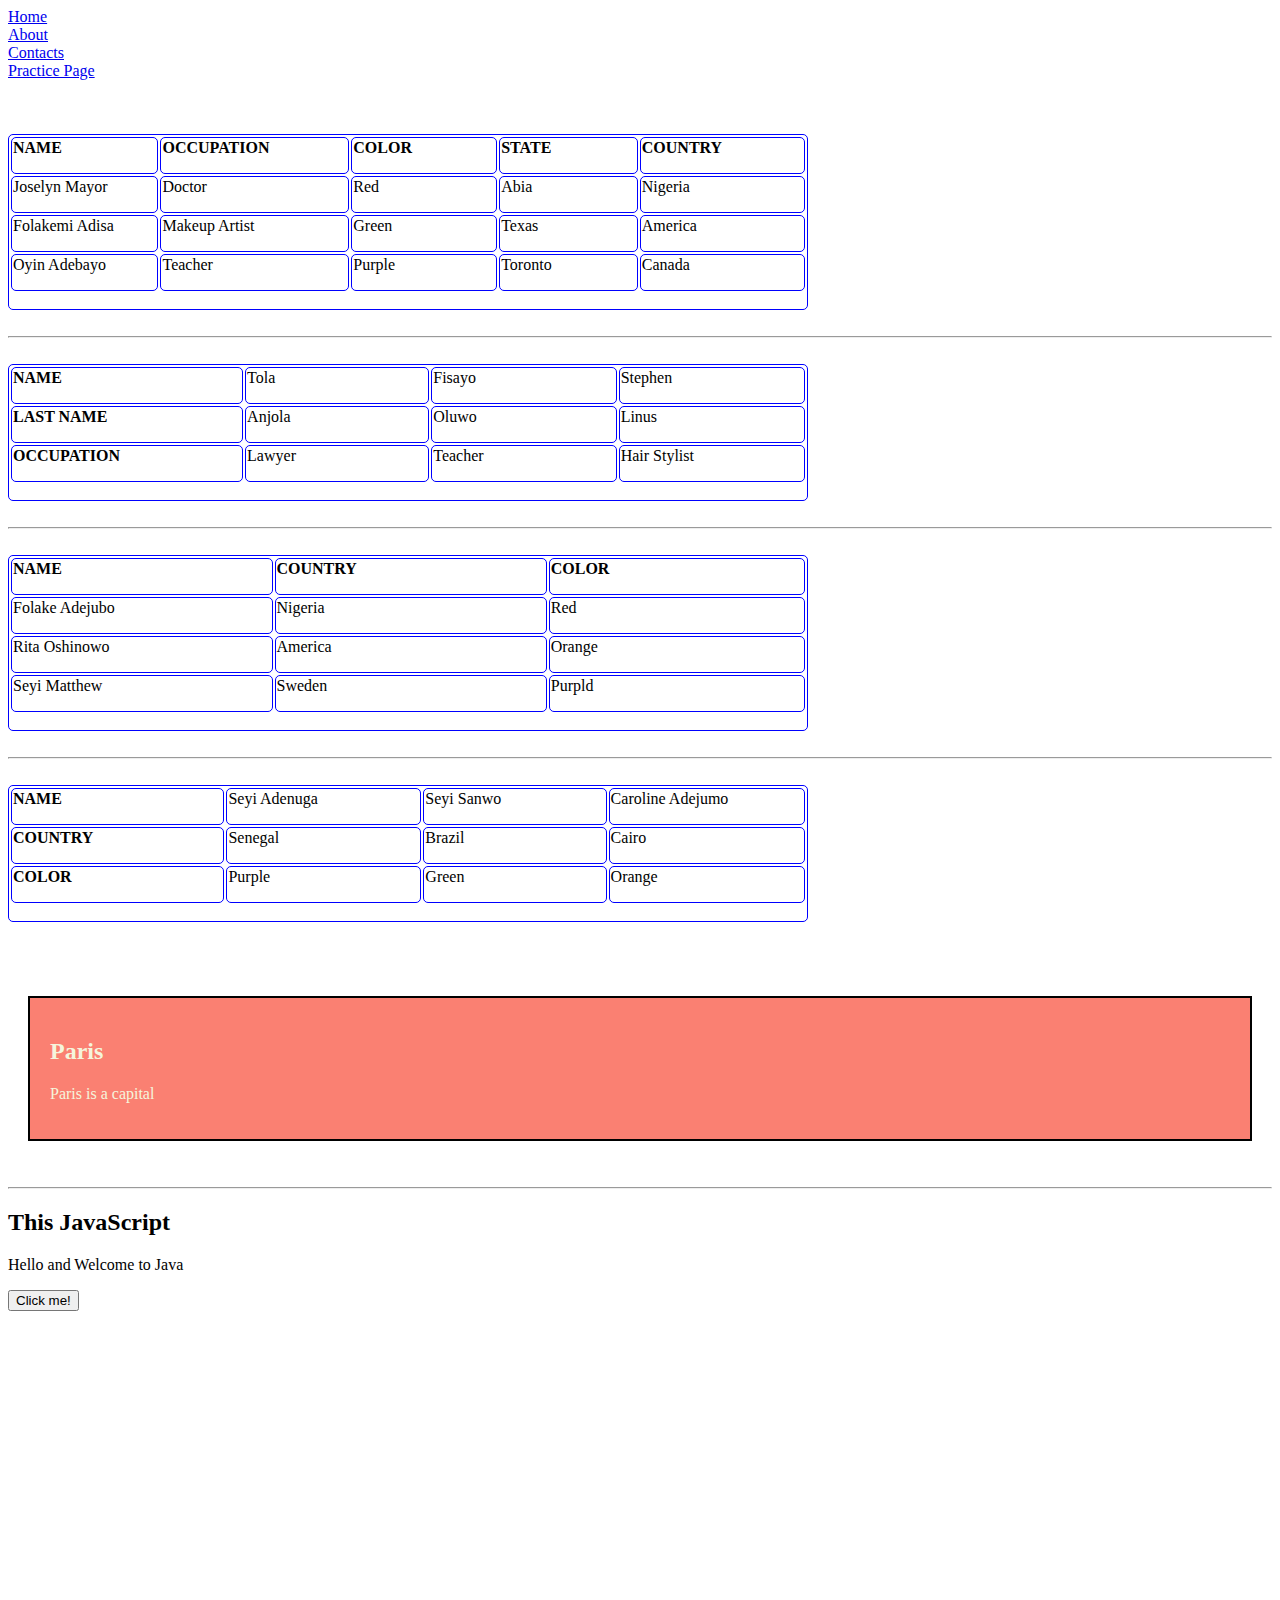
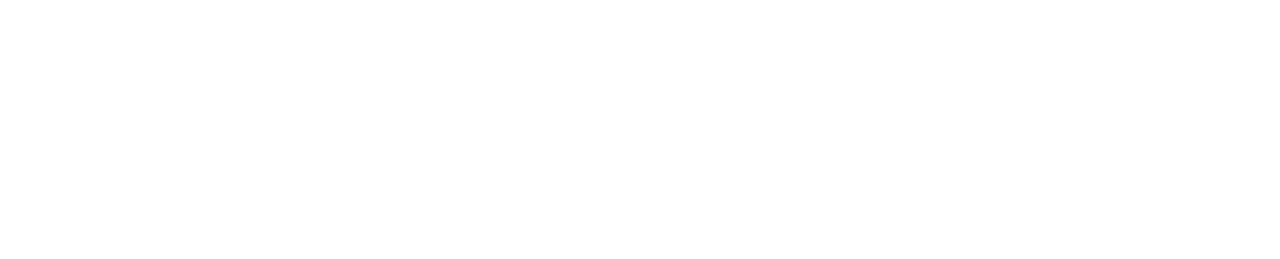
<file: Index.html>
<!DOCTYPE html>
<html lang="en">
<head>
   <meta charset="UTF-8">
   <meta http-equiv="X-UA-Compatible" content="IE=edge">
   <meta name="viewport" content="width=device-width, initial-scale=1.0">
   <title>Styles and people</title>
<link rel="shortcut icon" href="./FAVICON.png" type="image/x-icon">

<style>
   table, th, td, tr {border:1px; border-color: blue;  border-style:double;  text-align: justify; width:50rem; ; padding-bottom: 1rem; border-radius: 5px;}
   
tr:hover {background-color:rgba(100, 148, 237, 0.233)}
h2:hover {background-color:rgba(128, 128, 128, 0.185)}
</style>

</head>

<!-----------------BEGINNING OF BODY TAG-------->
<body>
   <a href="/Index.html">Home</a>
   <br>
   <a href="/About.html">About</a>
   <br>
   <a href="/Contacts.html">Contacts</a>
   <br>
   <a href="./PRACTICE.HTML">Practice Page</a>
   <br> 
   <br> 
   <br> 
   <br> 
   
   <table>
<tr> 
   <th>NAME</th>
   <th>OCCUPATION</th>
   <th>COLOR</th>
   <th>STATE</th>
   <th>COUNTRY</th>
</tr>

<tr>
<td>Joselyn Mayor</td>
<td>Doctor</td>
<td>Red</td>
<td>Abia</td>
<td>Nigeria</td>
</tr>

<tr> 
<td>Folakemi Adisa</td>
<td>Makeup Artist</td>
<td>Green</td>
<td>Texas</td>
<td>America</td>
</tr>

<tr> 
<td>Oyin Adebayo</td>
<td>Teacher</td>
<td>Purple</td>
<td>Toronto</td>
<td>Canada</td>
</tr>
   </table>
   <br>
<hr>
<br>

<!-------SECOND TABLE----->
<table> 
<tr>
<th> NAME</th>
<td> Tola</td>
<td> Fisayo</td>
<td> Stephen</td>
</tr>

<tr> 
<th>LAST NAME</th>
<td>Anjola</td>
<td>Oluwo</td>
<td>Linus</tr>
</tr>

<tr> 
<th>OCCUPATION</th>
<td>Lawyer</td>
<td>Teacher</td>
<td>Hair Stylist</td>
</tr> 

</table>
<br>
<hr>
<br>

<!-------THIRD TABLE-------->
<table>
   <tr> 
   <th>NAME</th>
   <th>COUNTRY</th>
   <th>COLOR</th>
</th>

<tr>
   <td>Folake Adejubo</td>
   <td>Nigeria</td>
   <td>Red</td>
</tr>

<tr>
<td>Rita Oshinowo</td>
<td>America</td>
<td>Orange</td>
</tr>

<tr>
<td>Seyi Matthew</td>
<td>Sweden</td>
<td>Purpld</td>
</tr>
</table>

<br>
<hr>
<br>
<table>
   <tr>
<th>NAME</th>
<td>Seyi Adenuga</td>
<td>Seyi Sanwo</td>
<td>Caroline Adejumo</td>
</tr>

<tr> 
<th>COUNTRY</th>
<td>Senegal</td>
<td>Brazil</td>
<td>Cairo</td>
</tr>

<tr> 
   <th>COLOR</th>
   <td>Purple</td>
   <td>Green</td>
   <td>Orange</td>
   </tr>
</table>

<br>
<br>
<br>
<div class="city" style="border:0.15rem solid black; background-color:salmon; margin:20px; padding:20px; color: beige; ">
<h2>Paris</h2>
<p>Paris is a capital</p>
</div>
<br>
<hr>

<!--------JAVA SCRIPT------->
<h2>This JavaScript</h2>
<p id="demo">Hello and Welcome to Java</p>

<script>
function myFunction()
{document.getElementById("demo").style.color = "yellow";  
document.getELementById("demo").style.fontSize = "25px";
document.getElementById("demo").style.backgroundColor = "red";

}

</script>

<button type="button" onclick="myFunction()">Click me!</button>






<br>
<br>
<br>
<br>
<br>
<br>
<br>
<br>
<br>
<br>
<br>
<br>
<br>
<br>
<br>
<br>
<br>
<br>
<br>
<br>
<br>
<br>
<br>
<br>
<br>
<br>
<br>
<br>
<br>
<br>
<br>


























</body>
</html>
</file>
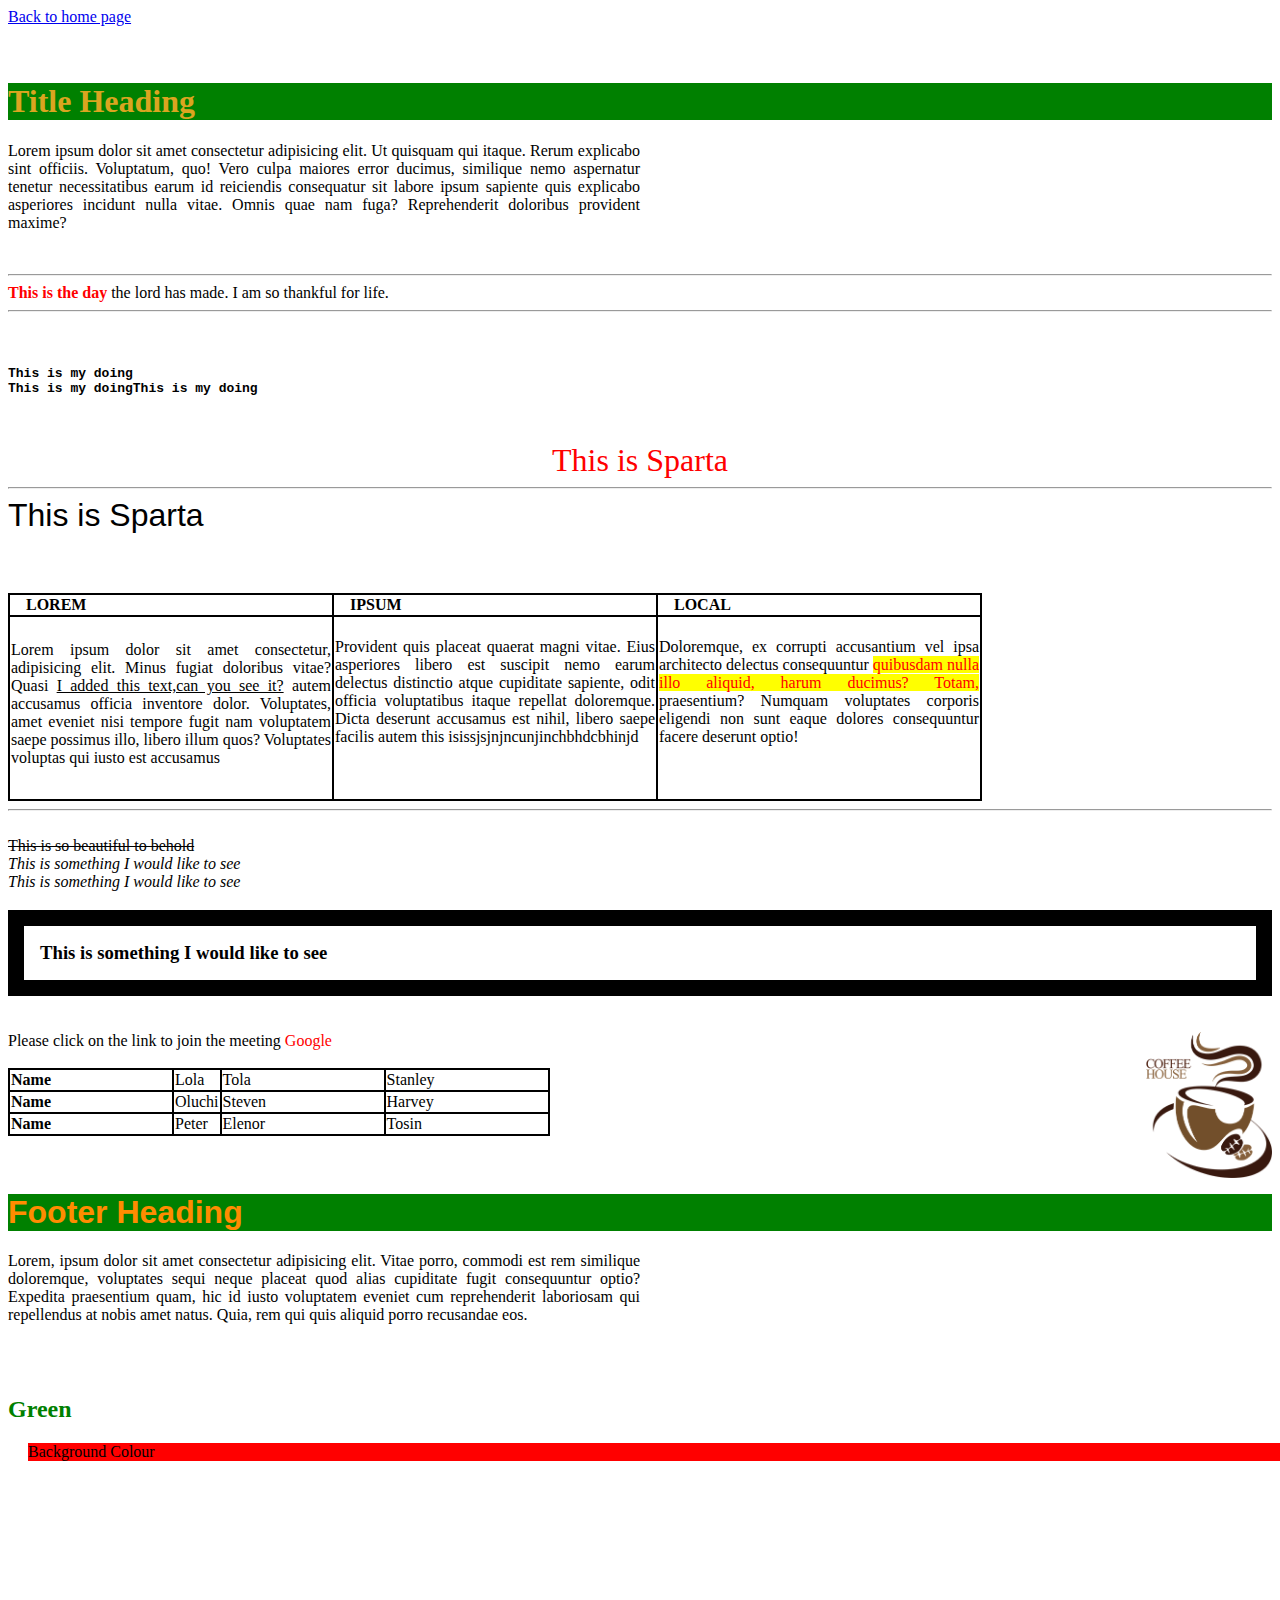
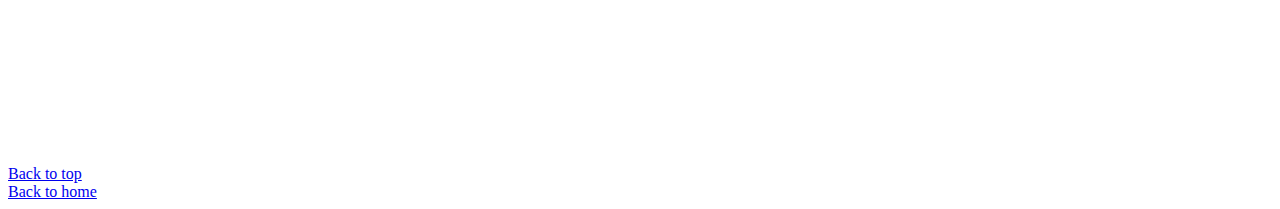
<file: Contacts.html>
<!DOCTYPE html>
<html lang="en">
<head>
   <meta charset="UTF-8">
   <meta http-equiv="X-UA-Compatible" content="IE=edge">
   <meta name="viewport" content="width=device-width, initial-scale=1.0">
   <title>CSS TUTORIAL</title>
<link rel="shortcut icon" href="./FAVICON.png" type="image/x-icon">
   <style>
   table, th, tr, td {border: 2px solid black; border-collapse: collapse; border-style:double; text-align:justify; "}
   </style>

</head>

<body> 

   <!-----------BODY TAG-------->
<a href="/Index.html">Back to home page</a> 
<br>
<br>
<br>



<h1 style="color:goldenrod ; background: green; id:top">Title Heading </h1>
<p style="text-align: justify; width: 50%;">Lorem ipsum dolor sit amet consectetur adipisicing elit. Ut quisquam qui itaque. Rerum explicabo sint officiis. Voluptatum, quo! Vero culpa maiores error ducimus, similique nemo aspernatur tenetur necessitatibus earum id reiciendis consequatur sit labore ipsum sapiente quis explicabo asperiores incidunt nulla vitae. Omnis quae nam fuga? Reprehenderit doloribus provident maxime?</p>
<br>

<hr> <b style="color: red;">This is the day</b> the lord has made. I am so thankful for life.
<hr>
<br>
<pre> <b>
This is my doing
This is my doingThis is my doing
</b>  </pre>
<br>

<div style="font-size:2rem; font-family: cursive; color: red; text-align: center;">This is Sparta</div>
<hr>
<span style="font-size: 2rem ; font-family: 'Franklin Gothic Medium', 'Arial Narrow', Arial, sans-serif;">This is Sparta</span>
<br>
<br>

<table> 
<tr>
<th style="padding-left: 1rem;" >LOREM </th>
<th style="padding-left: 1rem;" >IPSUM </th>
<th style="padding-left: 1rem;" >LOCAL </th>
</tr>


<tr> 
<td style="width:20rem; padding-bottom:2rem; padding-top:1.5rem;" > Lorem ipsum dolor sit amet consectetur, adipisicing elit. Minus fugiat doloribus vitae? Quasi <ins>I added this text,can you see it?</ins>   autem accusamus officia inventore dolor. Voluptates, amet eveniet nisi tempore fugit nam voluptatem saepe possimus illo, libero illum quos? Voluptates voluptas qui iusto est accusamus </td>
   
  <pre> <td style="width: 20rem; padding-bottom:2rem;"> 
   Provident quis placeat quaerat magni vitae. Eius asperiores libero est suscipit nemo earum delectus distinctio atque cupiditate sapiente, odit officia voluptatibus itaque repellat doloremque. Dicta deserunt accusamus est nihil, libero saepe facilis autem this isissjsjnjncunjinchbhdcbhinjd</td> </pre>
   
   <td style="width:20rem; padding-bottom:2rem;">  Doloremque, ex corrupti accusantium vel ipsa architecto delectus consequuntur <mark style="color: red ;"> quibusdam nulla illo aliquid, harum ducimus? Totam, </mark> praesentium? Numquam voluptates corporis eligendi non sunt eaque dolores consequuntur facere deserunt optio! </td>
</tr>
</table>


<hr>
<br>
<del>This is so beautiful to behold</del>
<address>This is something I would like to see</address>
<cite>This is something I would like to see</cite>
<br>
<h3 style="border:1rem solid black;  padding:1rem;">This is something I would like to see</h3>

<br>
<img src="./Coffee logo USE THIS.png" alt="coffee logo" style="float:right; width:10%; height: 15%;">     
  Please click on the link to join the meeting <a href="https://www.google.com" target="_blank" style="color:red; text-decoration:none;">Google</a>
<br>
<br>


<!----------TABLESSSS---------->
<table>  
<tr> 
   <th style="column-width:1rem ;" >Name</th> 
      <td style="column-width:1rem; " >Lola</td>
      <td style="column-width:10rem;" >Tola</td>
      <td style="column-width:10rem;" >Stanley</td>
      </tr>

  <tr> <th  style="column-width:10frem;" >Name</th> 
      <td style="column-width:1rem ;" >Oluchi</td>
      <td style="column-width:10rem ;" >Steven</td>
      <td style="column-width:10rem ;" >Harvey</td>
      </tr>

   <tr> <th  style="column-width:10rem;" >Name</th> 
      <td style="column-width:1rem ;" >Peter</td>
      <td style="column-width:10rem ;" >Elenor</td>
      <td style="column-width:10rem ;" >Tosin</td>
      </tr>
   
</table>



<br>
<br>

<h1  style="font-family: sans-serif; color: darkorange; background: green; width: 100%;"> Footer Heading </h1>
<p style=" text-align: justify;  width:50%;" >Lorem, ipsum dolor sit amet consectetur adipisicing elit. Vitae porro, commodi est rem similique doloremque, voluptates sequi neque placeat quod alias cupiditate fugit consequuntur optio? Expedita praesentium quam, hic id iusto voluptatem eveniet cum reprehenderit laboriosam qui repellendus at nobis amet natus. Quia, rem qui quis aliquid porro recusandae eos.
</p>

<br>
<br>
<h2 style="color: green;">Green</h2>


<p style="transform: translateX(20px); background: red;">Background Colour</p>


<br>
<br>
<br>
<br>
<br>
<br>
<br>
<br>
<br>
<br>
<br>
<br>
<br>
<br>
<br>
<br>
<a href="#top">Back to top</a>
<br>

<a href="/Index.html">Back to home</a>



</body>
</html>
</file>
